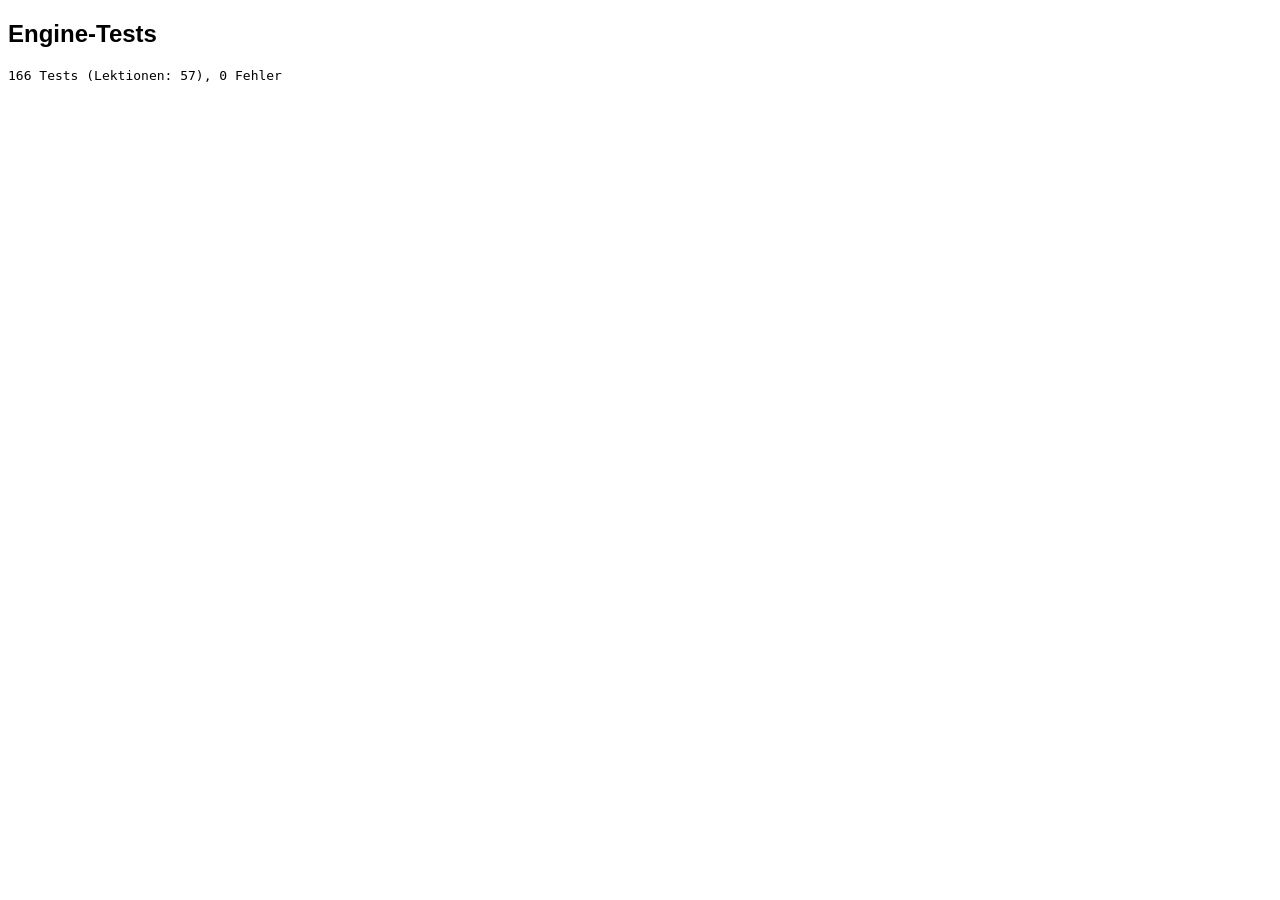
<file: tests/test.html>
<!DOCTYPE html>
<html lang="de"><head><meta charset="UTF-8">
  <meta name="robots" content="noindex, nofollow">  <!-- nicht in Suchmaschinen aufnehmen --><title>Tests</title></head>
<body style="font-family:'Malgun Gothic',sans-serif">
<h2>Engine-Tests</h2><pre id="out"></pre>
<script src="../js/hangul.js"></script>
<script src="../js/conjugate.js"></script>
<script src="../js/data/lexicon.js"></script>
<script src="../js/data/grammar.js"></script>
<script src="../js/keyboard.js"></script>
<script src="../js/core.js"></script>
<script>
const C = [
  ['가다','present','가요'],['오다','present','와요'],['보다','past','봤어요'],['먹다','present','먹어요'],['마시다','past','마셨어요'],
  ['하다','present','해요'],['공부하다','past','공부했어요'],['배우다','present','배워요'],['되다','present','돼요'],['되다','past','됐어요'],
  ['쉬다','present','쉬어요'],['보내다','past','보냈어요'],['쓰다','present','써요'],['바쁘다','present','바빠요'],['예쁘다','present','예뻐요'],
  ['배고프다','present','배고파요'],['슬프다','past','슬펐어요'],['크다','mod','큰'],['듣다','present','들어요'],['듣다','honorific','들으세요'],
  ['듣다','and','듣고'],['걷다','past','걸었어요'],['돕다','present','도와요'],['돕다','future','도울 거예요'],['춥다','present','추워요'],
  ['춥다','if','추우면'],['맵다','mod','매운'],['낫다','present','나아요'],['짓다','past','지었어요'],['낫다','if','나으면'],
  ['모르다','present','몰라요'],['부르다','past','불렀어요'],['빠르다','present','빨라요'],['그렇다','present','그래요'],['그렇다','mod','그런'],
  ['하얗다','present','하얘요'],['빨갛다','mod','빨간'],['어떻다','present','어때요'],['살다','honorific','사세요'],['살다','formal','삽니다'],
  ['살다','future','살 거예요'],['살다','mod','사는'],['만들다','nikka','만드니까'],['놀다','reo','놀러 가요'],['열다','promise','열게요'],
  ['길다','mod','긴'],['멀다','if','멀면'],['먹다','formal','먹습니다'],['가다','formal','갑니다'],['하다','formal','합니다'],
  ['앉다','honorific','앉으세요'],['많다','present','많아요'],['맛있다','mod','맛있는'],['읽다','modPast','읽은'],['보다','modPast','본'],
  ['가다','must','가야 해요'],['마시다','must','마셔야 해요'],['공부하다','neg','공부 안 해요'],['가다','neg','안 가요'],['먹다','can','먹을 수 있어요'],
  ['만나다','shallWe','만날까요?'],['자다','before','자기 전에'],['먹다','after','먹은 후에'],['끝나다','after','끝난 후에'],['입다','present','입어요'],
  ['좋다','present','좋아요'],['닫다','present','닫아요'],['씻다','present','씻어요'],['기다리다','please','기다려 주세요'],['괜찮다','formal','괜찮습니다'],
  ['일어나다','past','일어났어요'],['켜다','present','켜요'],['서다','past','섰어요'],['가르치다','present','가르쳐요'],['피곤하다','because','피곤해서'],
  ['아프다','because','아파서'],
  ['가다','seemNow','가는 것 같아요'],['바쁘다','seemNow','바쁜 것 같아요'],['맛있다','seemNow','맛있는 것 같아요'],['오다','seemFut','올 것 같아요'],['가다','seemPast','간 것 같아요'],
  ['춥다','become','추워졌어요'],['따뜻하다','become','따뜻해졌어요'],['빨갛다','become','빨개졌어요'],['살다','cameTo','살게 됐어요'],['바쁘다','geodeun','바쁘거든요'],
  ['걷다','deora','걷더라고요'],['살다','intend','살려고 해요'],['먹다','intend','먹으려고 해요'],['듣다','intend','들으려고 해요'],['만들다','expYes','만든 적이 있어요'],
  ['듣다','expNo','들은 적이 없어요'],['살다','when','살 때'],['듣다','when','들을 때'],['춥다','notOnly','추울 뿐만 아니라'],['늦다','almost','늦을 뻔했어요'],
  ['크다','tend','큰 편이에요'],['그렇다','tend','그런 편이에요'],['자다','pretend','자는 척해요'],['가다','quote','간다고 해요'],['먹다','quote','먹는다고 해요'],
  ['살다','quote','산다고 해요'],['바쁘다','quote','바쁘다고 해요'],['공부하다','quote','공부한다고 해요'],['맛있다','quote','맛있다고 해요'],['배우다','asPast','배운 대로'],
  ['춥다','tenikka','추울 테니까'],['하다','tenikka','할 테니까'],['살다','while','사는 동안'],['기다리다','while','기다리는 동안'],['덥다','nikka','더우니까'],['파랗다','present','파래요'],['굽다','present','구워요'],['넓다','present','넓어요']
];
const lex = Object.fromEntries(Lexicon.verbs.map(v=>[v.ko,v]));
let out='', fail=0;
for (const [v,f,exp] of C) {
  const e = lex[v] || { ko: v, type: 'V' };
  const got = Conj.conjugate(e, f);
  if (got !== exp) { fail++; out += `✗ ${v} ${f}: erwartet ${exp}, bekommen ${got}\n`; }
}
// Partikel
const P = [['학생','topic','학생은'],['저','topic','저는'],['지하철','dir','지하철로'],['손','dir','손으로'],['버스','dir','버스로'],['커피','be','커피예요'],['물','be','물이에요'],['책','notbe','책이 아니에요'],['3','obj','3을']];
for (const [n,t,exp] of P) { const got = Hangul.particle(n,t); if (got!==exp){fail++; out+=`✗ ${n}+${t}: ${exp} / ${got}\n`;} }
// Guess
const G = [['춥다','ㅂ'],['입다',''],['듣다','ㄷ'],['받다',''],['낫다','ㅅ'],['웃다',''],['모르다','르'],['그렇다','ㅎ'],['좋다',''],['따르다','']];
for (const [v,exp] of G) { const got = Conj.guessClass(v); if (got!==exp){fail++; out+=`✗ guess ${v}: ${exp} / ${got}\n`;} }
// Fehler-Index-Check der Grammatikdaten
for (const p of Grammar.points) for (const e of (p.err||[])) {
  const w = e[0].split(/\s+/), r = e[1].split(/\s+/);
  if (e[2] >= w.length) { fail++; out += `✗ Fehlerindex ${p.id}: ${e[0]}\n`; }
}
// Bildschirmtastatur: Silbenbildung
const K = [[['ㅎ','ㅏ','ㄴ','ㄱ','ㅜ','ㄱ','ㅇ','ㅓ'],'한국어'],[['ㅎ','ㅏ','ㄴ','ㄱ','ㅜ','ㄱ','ㅓ'],'한구거'],[['ㄷ','ㅏ','ㄹ','ㄱ'],'닭'],[['ㄷ','ㅏ','ㄹ','ㄱ','ㅣ'],'달기'],[['ㅇ','ㅗ','ㅏ'],'와'],
  [['ㅇ','ㅣ','ㅆ','ㅇ','ㅓ','ㅇ','ㅛ'],'있어요'],[['ㅇ','ㅏ','ㄴ','ㅈ','ㅇ','ㅡ','ㅅ','ㅔ','ㅇ','ㅛ'],'앉으세요'],[['ㄱ','ㅏ','ㅂ','ㅅ'],'값'],[['ㅁ','ㅜ','ㅓ'],'뭐'],[['ㄸ','ㅏ','ㄸ'],'따ㄸ'],[['ㅇ','ㅢ'],'ㅇㅢ'.length?'의':'']];
for (const [j,exp] of K) { const got = Keyboard.composeAll(j); if (got!==exp){fail++; out+=`✗ Tastatur ${j.join('')}: ${exp} / ${got}
`;} }
for (const [a,exp] of [['한','하'],['와','오'],['닭','달'],['가','ㄱ'],['ㄱ','']]) { const got = Keyboard.backJamo(a); if (got!==exp){fail++; out+=`✗ Rücktaste ${a}: ${exp} / ${got}
`;} }
const eqB = (label, got, exp) => { bk++; if (got !== exp) { fail++; out += `✗ ${label}: erwartet „${exp}“, bekommen „${got}“\n`; } };
let bk = 0;

// ── Backup-Kompatibilität: Backup im ALTEN Format (Version 1, wie bis 2026-11-26 erzeugt) muss vollständig laden ──
(function () {
  const S = Core.Store;
  const old = {
    version: 1,
    vocab: [{ id: 'k1', ko: 'WORT1', de: 'Bedeutung', topic: 'Alltag', pos: 'Nomen', prio: 1, note: 'n',
      srs: { de2ko: { phase: 2, due: '2026-11-27', last: '2026-11-24' }, ko2de: { phase: 0, due: '' } } },
      { id: 'k2', ko: 'WORT2', de: 'Zweite', srs: { de2ko: { phase: 6, due: '2027-05-01', last: '2026-11-01' }, ko2de: { phase: 1, due: '2026-11-26', last: '2026-11-25' } } }],
    grammar: { present: { active: true, phase: 3, due: '2026-12-01', history: [{ d: '2026-11-24', p: 90 }] } },
    settings: { vocabIntervals: [1, 3, 9, 29, 90, 180], directions: 'de2ko', newPerDay: 15 },
    stats: { days: { '2026-11-25': { vocab: 12, vocabOk: 10, grammar: 3, grammarOk: 3 } }, newCount: { date: '2026-11-25', n: 7 } },
    importedPackages: { teil1: 'abc' }, lastBackup: '2026-11-25'
  };
  const before = JSON.stringify(old.vocab) + JSON.stringify(old.grammar);
  const st = S.migrate(JSON.parse(JSON.stringify(old)));
  eqB('Backup: Formatversion aktualisiert', st.version, S.SCHEMA);
  eqB('Backup: App-Kennung ergänzt', st.appId, S.APP_ID);
  eqB('Backup: Lernstand Vokabeln unverändert', JSON.stringify(st.vocab), JSON.stringify(old.vocab));
  eqB('Backup: Grammatik unverändert', JSON.stringify(st.grammar), JSON.stringify(old.grammar));
  eqB('Backup: eigene Einstellung bleibt', st.settings.directions, 'de2ko');
  eqB('Backup: eigene Einstellung bleibt (2)', st.settings.newPerDay, 15);
  eqB('Backup: neue Einstellungen ergänzt', typeof st.settings.ui, 'object');
  eqB('Backup: Statistik bleibt', st.stats.days['2026-11-25'].vocab, 12);
  eqB('Backup: Pakete bleiben', st.importedPackages.teil1, 'abc');
  eqB('Backup: Bereiche ergänzt', typeof st.dialogs + '/' + typeof st.memory, 'object/object');
  eqB('Backup: Original nicht verändert', JSON.stringify(old.vocab) + JSON.stringify(old.grammar), before);
  eqB('Backup: zweimal migrieren ändert nichts', JSON.stringify(S.migrate(JSON.parse(JSON.stringify(st)))), JSON.stringify(st));
  eqB('Prüfung: altes Backup ok', S.checkBackup(old).ok, true);
  eqB('Prüfung: andere App abgelehnt', S.checkBackup(Object.assign({}, old, { appId: 'andere-lernapp' })).ok, false);
  eqB('Prüfung: neuere Version abgelehnt', S.checkBackup(Object.assign({}, old, { version: S.SCHEMA + 1 })).ok, false);
  eqB('Prüfung: keine Backup-Datei abgelehnt', S.checkBackup({ foo: 1 }).ok, false);
  { const n = new Date('2026-11-27T21:12:00Z'); const f = JSON.parse(S.fileJson(Object.assign({}, old, { exportedAt: '2026-11-27T08:44:26.053Z' }), n));
    eqB('Backup-Datei: Exportzeit immer aktuell (nicht aus altem Backup)', f.exportedAt, n.toISOString()); eqB('Backup-Datei: Lernstand drin', f.vocab.length, old.vocab.length); }
})();
out = `${C.length + P.length + G.length + 15 + bk} Tests (Lektionen: ${Grammar.points.length}), ${fail} Fehler\n` + out;
document.getElementById('out').textContent = out;
</script></body></html>
</file>
